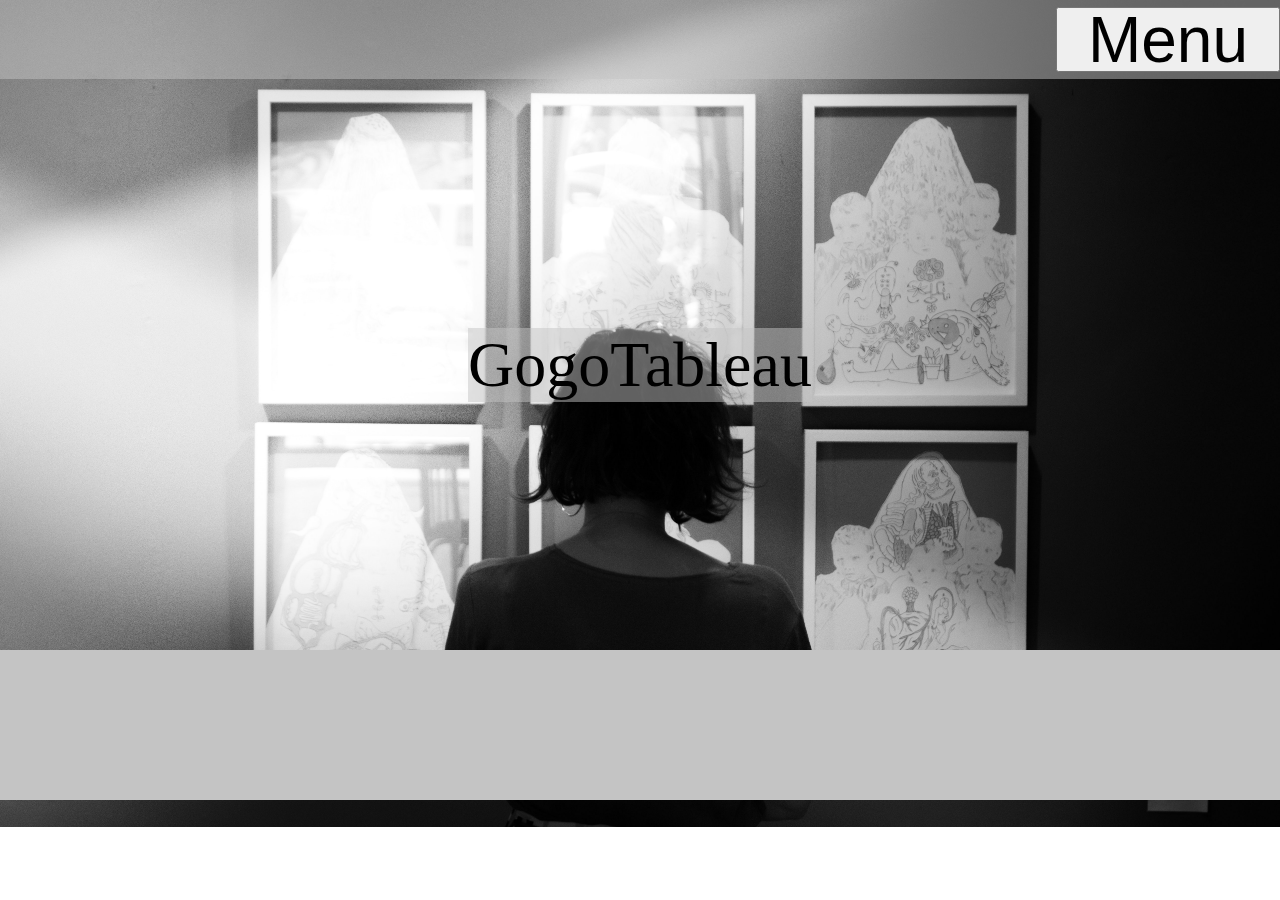
<file: acceuil/index.html>
<!DOCTYPE html>
<html lang="en">
<head>
    <meta charset="UTF-8">
    <meta http-equiv="X-UA-Compatible" content="IE=edge">
    <meta name="viewport" content="width=device-width, initial-scale=1.0">
    <link rel="stylesheet" href="./style.css">
    <title>GogoTableau</title>
</head>
<body>
    <div class="menu">
        <button class="menuBtn">Menu</button>
        <ul class="listMenu">
            <li>Produits</li>
            <li>à propos</li>
            <li>Contact</li>
        </ul>
    </div>
    <a href="#" class="title">GogoTableau</a>
    <footer></footer>
</body>

</html>
</file>
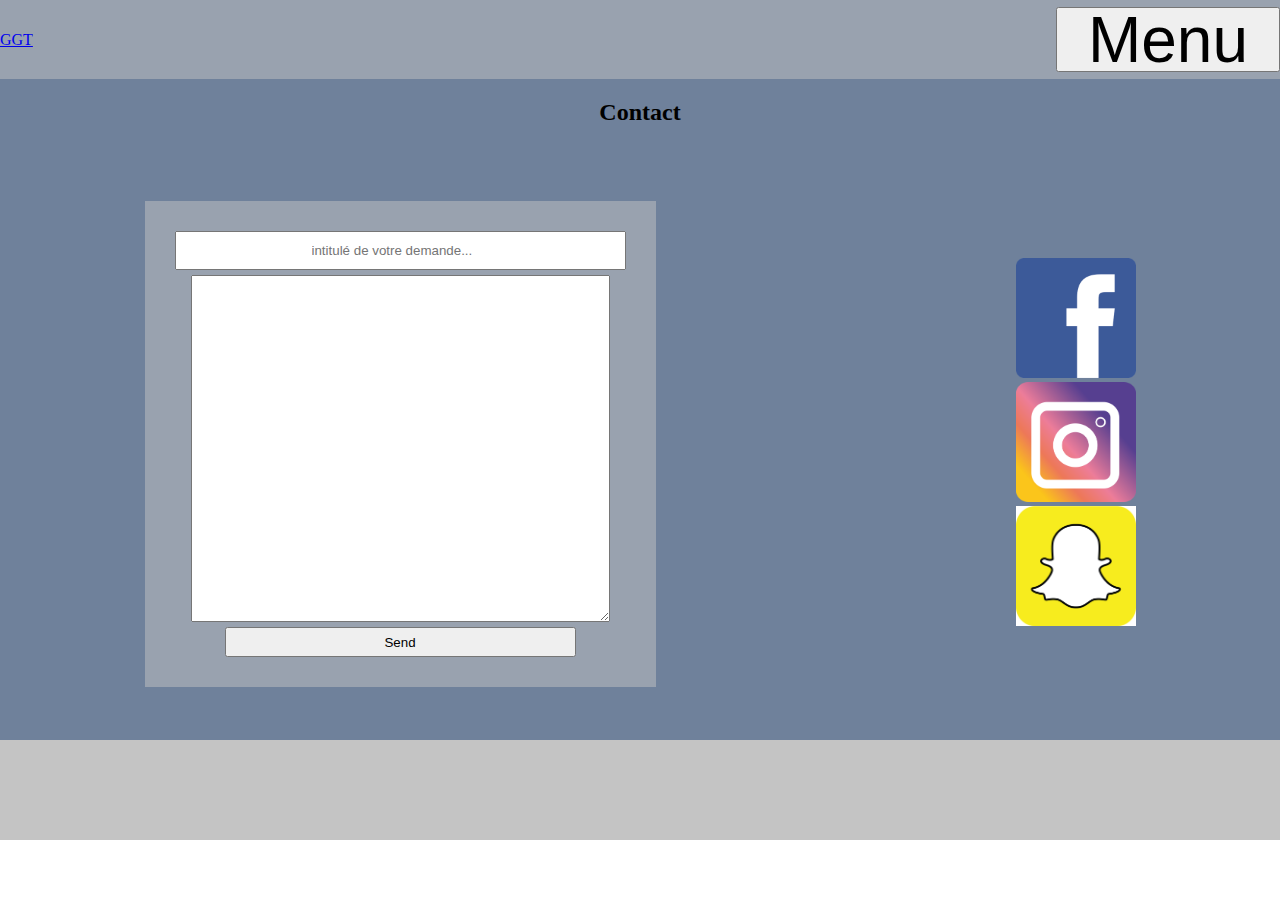
<file: Contact/index.html>
<!DOCTYPE html>
<html lang="en">
<head>
    <meta charset="UTF-8">
    <meta http-equiv="X-UA-Compatible" content="IE=edge">
    <meta name="viewport" content="width=device-width, initial-scale=1.0">
    <link rel="stylesheet" href="style.css">
    <title>GogoTableau</title>
</head>
<body>
    <div class="haut">
    <header>
        <a href="#" class="title">GGT</a>
        <div class="menu">
            <button class="menuBtn">Menu</button>
            <ul class="listMenu">
                <li>Produits</li>
                <li>à propos</li>
                <li>Contact</li>
            </ul>
        </div>
    </header>
    <div class="corps">
        <h2> Contact</h2>
        <div class="contact">
        <div class="com">
            <input type="text" placeholder="intitulé de votre demande...">
            <textarea id="textZone" cols="50" rows="23"></textarea>
            <button>Send</button>
        </div>
        <div class="reseaux">
            <a href="#"><img src="../images/fb.webp" alt="fb"></a>
            <a href="#"><img src="../images/insta.webp" alt="insta"></a>
            <a href="#"><img src="../images/snap.png" alt="snap"></a>
        </div>
        </div>
    </div></div>
    <footer></footer>
</body>
</html>
</file>
<file: acceuil/style.css>
*{
    margin: 0%;
    padding: 0;
}
body {
    background-image: url(../images/background.jpg);
    background-repeat: no-repeat;
    background-size: cover;
    background-position: center;
    display: flex;
    justify-content:space-between;
    align-items: center;
    flex-direction: column;
    height: 800px;
}

.menu {
    display: flex;
justify-content: flex-end;
align-items: center;
background-color: #c4c4c47e;
height: 79px;
width: 100%;
}
.menuBtn {
    width: 224px;
    height: 65px;
    font-size: 64px;
    display: flex;
    justify-content:center;
    align-items: center;
}
.listMenu {
    display: none;
}

.title {
    color: rgb(0, 0, 0);
    text-decoration: none;
    background-color: #c4c4c47e;
    font-size: 64px;
}

footer {
    width: 100%;
    height: 150px;
    background-color:#C4C4C4;
}
</file>
<file: Contact/style.css>
*{
    margin: 0;
    padding: 0;
}
body {
    
    display: flex;
    justify-content:center;
    
    flex-direction: column;
    height: 100%;
}
.haut {
    background-color: #6F819B;
    width: 100%;
    height: 740px;
}
header {
    display: flex;
justify-content: space-between;
align-items: center;
background-color: #c4c4c47e;
height: 79px;
width: 100%;
}
.menuBtn {
    width: 224px;
    height: 65px;
    font-size: 64px;
    display: flex;
    justify-content:center;
    align-items: center;
}
.listMenu {
    display: none;
}
.corps {
    margin-top: 20px;
    display: flex;
    justify-content:space-between;
    align-items: center;
    flex-direction: column;
    gap: 75px;
}

.com {
    background-color: #c4c4c47e;
    display: flex;
    justify-content:space-between;
    align-items: center;
    flex-direction: column;
    padding: 30px;
    gap: 5px;
}

.com input {
    padding:10px 135px 10px 135px;
}

.com button {
    width: calc(100% - 100px);
    height: 30px;
}
.contact {
    
    display: flex;
    justify-content:center;
    align-items: center;
    gap: 360px;
    
}
.reseaux {
    background-color: #6F819B;
    display: flex;
    justify-content:space-between;
    align-items: center;
    flex-direction: column;
}
.reseaux a img {
    width: 120px;
    height: 120px;
}

footer {
    width: 100%;
    height: 100px;
    background-color:#C4C4C4;
}
</file>
